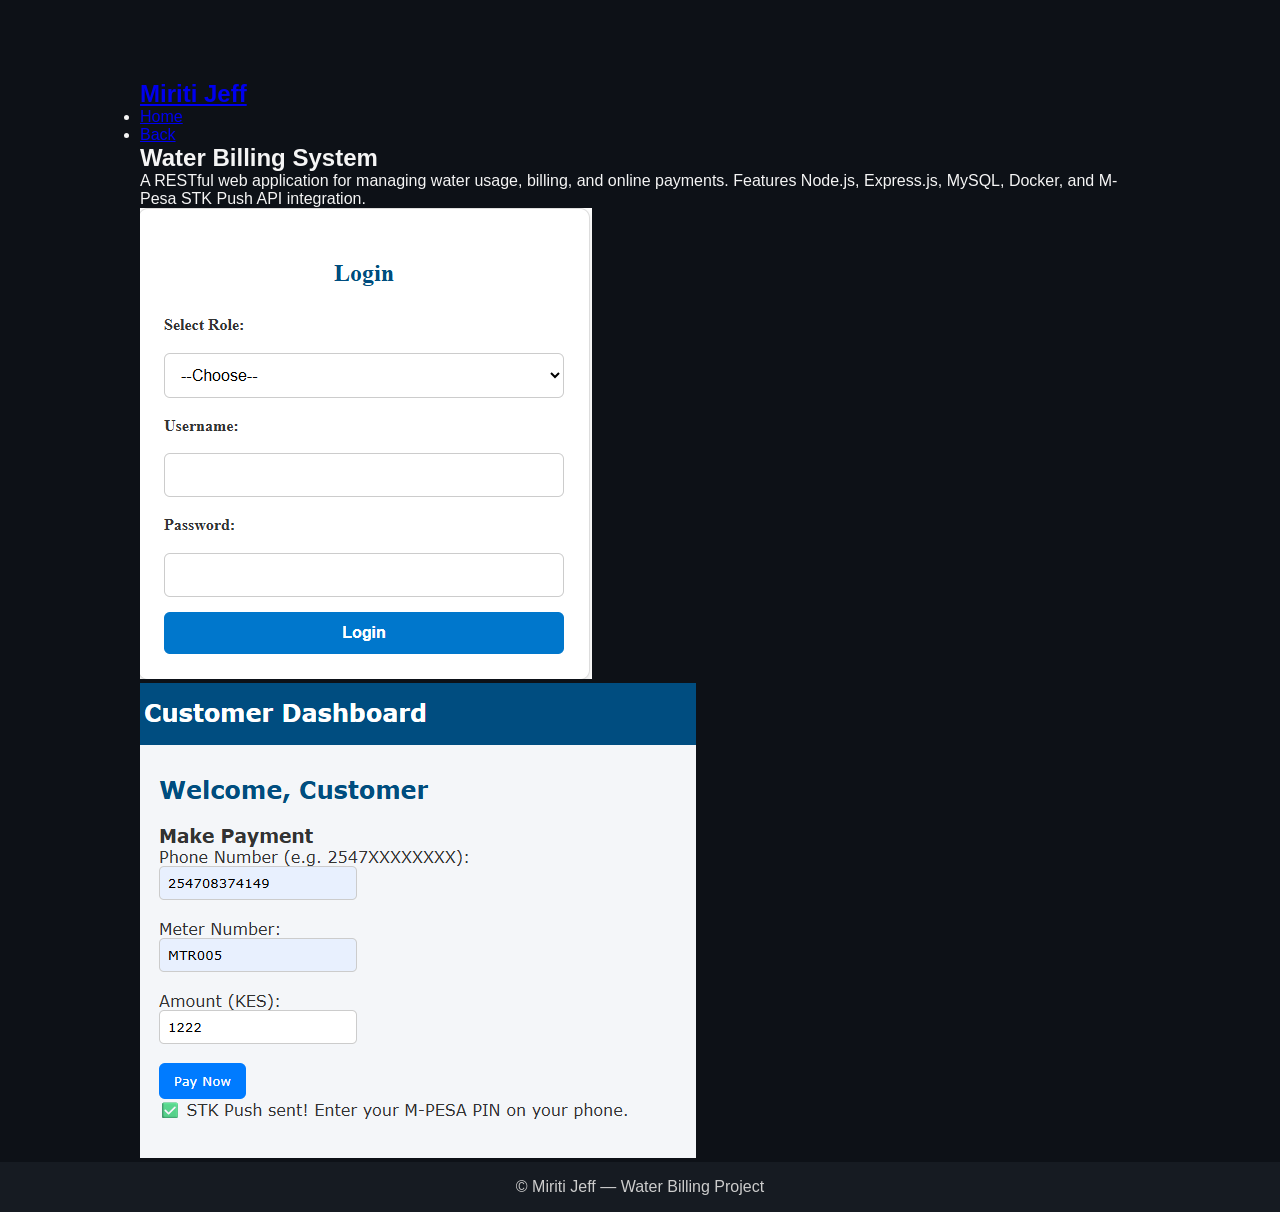
<file: project.html>
<!doctype html>
<html lang="en">
<head>
  <meta charset="utf-8" />
  <meta name="viewport" content="width=device-width,initial-scale=1" />
  <title>Water Billing System — Miriti Jeff</title>
  <link rel="stylesheet" href="style.css" />
</head>
<body>
  <header class="site-header">
    <nav class="nav container">
      <a class="logo" href="index.html">Miriti Jeff</a>
      <ul class="nav-links">
        <li><a href="index.html#home">Home</a></li>
        <li><a href="index.html#projects">Back</a></li>
      </ul>
    </nav>
  </header>

  <main class="project-page container">
    <h2>Water Billing System</h2>
    <p>
      A RESTful web application for managing water usage, billing, and online payments. 
      Features Node.js, Express.js, MySQL, Docker, and M-Pesa STK Push API integration.
    </p>

    <div class="project-gallery">
      <img src="dashboard.png" alt="Dashboard Preview">
      <img src="payment.png" alt="Payment Integration">
    </div>
  </main>

  <footer class="site-footer">
    <div class="container">
      <p>© <span id="year"></span> Miriti Jeff — Water Billing Project</p>
    </div>
  </footer>
</body>
</html>
</file>
<file: style.css>
:root {
  --bg: #0d1117;
  --card: #161b22;
  --text: #f5f5f5;
  --primary: #0a84ff;
  --transition: 0.3s ease;
}

[data-theme="light"] {
  --bg: #f5f5f5;
  --card: #ffffff;
  --text: #1e1e1e;
  --primary: #0070e6;
}

/* Reset and global styles */
* {
  margin: 0;
  padding: 0;
  box-sizing: border-box;
}

body {
  font-family: "Poppins", sans-serif;
  background: var(--bg);
  padding-top: 80px;
  scroll-behavior: smooth;
  color: var(--text);
  transition: background var(--transition), color var(--transition);
}

/* Navbar */
.navbar {
  background: var(--primary);
  color: white;
  width: 100%;
  top: 0;
  left: 0;
  padding: 1rem 0;
  position: sticky;
  top: 0;
  z-index: 1000;
}

.nav-container {
  display: flex;
  justify-content: space-between;
  align-items: center;
  max-width: 1200px;
  margin: auto;
  padding: 0 1rem;
}

.logo {
  font-size: 1.5rem;
  font-weight: 600;
}

.main-nav ul {
  display: flex;
  list-style: none;
  gap: 1.5rem;
  flex-wrap: wrap;
}

.main-nav a {
  color: white;
  text-decoration: none;
  transition: color var(--transition);
}

.main-nav a:hover {
  color: #d0e4ff;
}

#theme-toggle {
  background: none;
  border: none;
  color: white;
  font-size: 1.3rem;
  cursor: pointer;
}

/* Hero */
.hero {
  text-align: center;
  padding: 4rem 1rem 2rem;
}

.profile-pic {
  width: 150px;
  height: 150px;
  border-radius: 50%;
  object-fit: cover;
  border: 3px solid var(--primary);
  margin-bottom: 1.5rem;
}

.highlight {
  color: var(--primary);
}

/* Toolbox */
.toolbox {
  text-align: center;
  padding: 4rem 1rem;
}

.tool-grid {
  display: flex;
  flex-wrap: wrap;
  justify-content: center;
  gap: 2rem;
  margin-top: 2rem;
}

.tool {
  background: var(--card);
  border-radius: 10px;
  padding: 1rem;
  width: 110px;
  transition: transform var(--transition);
}

.tool:hover {
  transform: scale(1.1);
}

.tool img {
  width: 60px;
  height: 60px;
  display: block;
  margin: 0 auto 0.5rem;
}

/* Modal */
.modal {
  display: none;
  position: fixed;
  z-index: 2000;
  left: 0;
  top: 0;
  width: 100%;
  height: 100%;
  background: rgba(0, 0, 0, 0.7);
  justify-content: center;
  align-items: center;
}

.modal-content {
  background: var(--card);
  color: var(--text);
  padding: 2rem;
  border-radius: 10px;
  max-width: 500px;
  width: 90%;
  text-align: center;
}

.modal-img {
  width: 100%;
  border-radius: 8px;
  margin: 1rem 0;
}

.close {
  float: right;
  font-size: 1.5rem;
  cursor: pointer;
  color: var(--primary);
}

/* Other sections */
section {
  padding: 3rem 1rem;
  scroll-margin-top: 80px;
  text-align: center;
}

.container {
  max-width: 1000px;
  margin: auto;
}

.btn {
  display: inline-block;
  background: var(--primary);
  color: white;
  padding: 0.7rem 1.4rem;
  border-radius: 6px;
  text-decoration: none;
  margin-top: 1rem;
  transition: background var(--transition);
  border: none;
  cursor: pointer;
}

.btn:hover {
  background: #0070e6;
}

/* Footer */
footer {
  text-align: center;
  padding: 1rem;
  background: #161b22;
  color: #ccc;
}

/* Responsive */
@media (max-width: 768px) {
  .nav-container {
    flex-direction: column;
    align-items: flex-start;
  }

  .main-nav ul {
    flex-direction: column;
    align-items: flex-start;
    gap: 1rem;
    width: 100%;
    padding: 0.5rem 1rem;
  }

  .tool {
    width: 90px;
  }
}

@media (max-width: 480px) {
.main-nav { display: none; }
.mobile-actions {
position: fixed;
right: 1rem;
bottom: 1.5rem;
display: flex;
flex-direction: column;
gap: 0.6rem;
z-index: 1500;
}
.ma-btn {
width: 48px;
height: 48px;
border-radius: 12px;
background: var(--card);
color: var(--text);
text-decoration: none;
display: inline-flex;
align-items: center;
justify-content: center;
font-size: 1.2rem;
box-shadow: 0 6px 14px rgba(0,0,0,0.18);
transition: transform 0.18s ease, background 0.18s ease;
}
.ma-btn:hover { transform: translateY(-4px); background: var(--primary); color: #fff; }
}

.resume {
  background: var(--card);
  color: var(--text);
  padding: 4rem 1rem;
  text-align: center;
  border-top: 2px solid var(--primary);
}

.resume h2 {
  margin-bottom: 1rem;
  color: var(--primary);
}

#contact-form {
  display: flex;
  flex-direction: column;
  gap: 1rem;
  max-width: 500px;
  margin: 2rem auto 0;
}

#contact-form input,
#contact-form textarea {
  padding: 0.8rem;
  border-radius: 6px;
  border: none;
  background: var(--card);
  color: var(--text);
  font-size: 1rem;
}

#contact-form textarea {
  min-height: 120px;
  resize: vertical;
}

#form-status {
  margin-top: 1rem;
  color: var(--primary);
  font-weight: 500;
}

/* Accomplishments*/
.accomplishments ul {
  list-style: none;
  padding-left: 0;
  margin-left: 0;
}
.accomplishments li {
  margin: 0.4rem 0;
}

/*MODAL*/
.modal {
  display: none;
  position: fixed;
  inset: 0;
  background: rgba(0,0,0,0.7);
  z-index: 2000;
  align-items: center;
  justify-content: center;
  padding: 20px;
}

.modal.active {
  display: flex;
}

.modal-content {
  background: var(--card-bg, #1e1e2e);
  border-radius: 14px;
  padding: 2rem;
  width: 500px;
  max-width: 95%;
  max-height: 90vh;
  overflow-y: auto;
  position: relative;
}

.modal-content.wide {
  width: 760px;
}

.close {
  position: absolute;
  top: 14px;
  right: 18px;
  font-size: 1.5rem;
  cursor: pointer;
  color: #aaa;
  line-height: 1;
}

.close:hover { color: white; }

.modal-gallery img {
  width: 100%;
  border-radius: 10px;
  object-fit: cover;
  max-height: 360px;
}

.modal-thumbs {
  display: flex;
  gap: 8px;
  margin-top: 10px;
  overflow-x: auto;
}

.modal-thumbs img {
  width: 80px;
  height: 55px;
  object-fit: cover;
  border-radius: 6px;
  cursor: pointer;
  flex-shrink: 0;
  border: 2px solid transparent;
  transition: border-color 0.2s;
}

.modal-thumbs img:hover { border-color: #6366f1; }

.modal-details {
  margin-top: 16px;
}

.modal-details h4 {
  margin: 14px 0 8px;
  color: var(--text, #fff);
  font-size: 0.95rem;
}

.modal-details ul {
  padding-left: 1.2rem;
}

.modal-details li {
  font-size: 0.85rem;
  color: var(--muted, #aaa);
  margin-bottom: 5px;
}

.modal-btns {
  display: flex;
  gap: 12px;
  margin-top: 20px;
  flex-wrap: wrap;
}

.btn-outline {
  background: transparent;
  border: 2px solid #6366f1;
  color: #a5b4fc;
}

.btn-outline:hover {
  background: #6366f1;
  color: white;
}

/*RESPONSIVE*/
@media (max-width: 600px) {
  .projects-grid {
    grid-template-columns: 1fr;
  }

  .modal-content.wide {
    width: 95%;
    padding: 1.2rem;
  }

  .modal-btns {
    flex-direction: column;
  }

  .modal-btns a {
    width: 100%;
    text-align: center;
  }
}

.projects-grid {
  display: grid;
  grid-template-columns: repeat(auto-fill, minmax(300px, 1fr));
  gap: 24px;
  margin-top: 20px;
}

.project-card {
  background: var(--card-bg, #1e1e2e);
  border-radius: 14px;
  overflow: hidden;
  box-shadow: 0 4px 16px rgba(0,0,0,0.2);
  transition: transform 0.3s ease;
}

.project-card:hover { transform: translateY(-5px); }

.project-card .project-img {
  width: 100%;
  height: 200px;
  object-fit: cover;
  display: block;
}

.project-info {
  padding: 16px;
}

.project-info h3 {
  font-size: 1rem;
  margin-bottom: 8px;
}

.project-info p {
  font-size: 0.85rem;
  color: #aaa;
  line-height: 1.5;
  margin-bottom: 12px;
}

.project-tags {
  display: flex;
  flex-wrap: wrap;
  gap: 6px;
  margin-bottom: 14px;
}

.project-tags span {
  background: rgba(99,102,241,0.2);
  color: #a5b4fc;
  padding: 3px 10px;
  border-radius: 20px;
  font-size: 0.75rem;
}

.project-btns {
  display: flex;
  gap: 10px;
  flex-wrap: wrap;
}

.btn-outline {
  background: transparent;
  border: 2px solid #6366f1;
  color: #a5b4fc;
}

@media (max-width: 600px) {
  .projects-grid { grid-template-columns: 1fr; }
}
</file>
